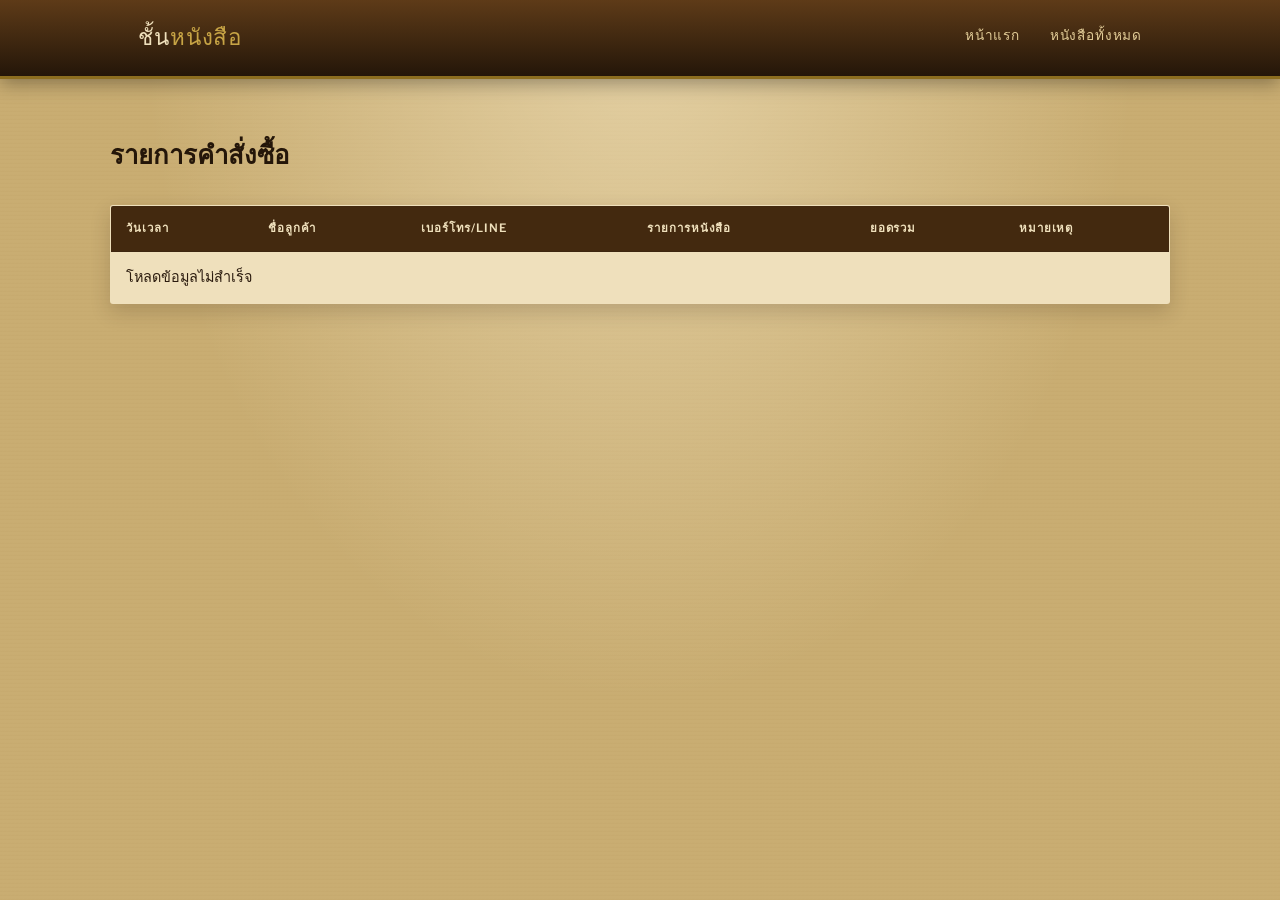
<file: admin.html>
<!DOCTYPE html>
<html lang="th">
<head>
<meta charset="UTF-8">
<meta name="viewport" content="width=device-width, initial-scale=1.0">
<title>แอดมิน — รายการคำสั่งซื้อ</title>
<link rel="preconnect" href="https://fonts.googleapis.com">
<link href="https://fonts.googleapis.com/css2?family=Cinzel+Decorative:wght@700&family=Cinzel:wght@600&family=EB+Garamond:ital,wght@0,400;0,600;1,400&family=Libre+Franklin:wght@400;500;600&display=swap" rel="stylesheet">
<link rel="stylesheet" href="style.css">
</head>
<body>

<nav class="site-nav">
  <div class="wrap">
    <a class="brand" href="index.html">ชั้น<span>หนังสือ</span></a>
    <div class="nav-links">
      <a href="index.html">หน้าแรก</a>
      <a href="product.html">หนังสือทั้งหมด</a>
    </div>
  </div>
</nav>

<div class="wrap admin-wrap">
  <h1>รายการคำสั่งซื้อ</h1>
  <table id="ordersTable" class="orders">
    <thead>
      <tr>
        <th>วันเวลา</th>
        <th>ชื่อลูกค้า</th>
        <th>เบอร์โทร/Line</th>
        <th>รายการหนังสือ</th>
        <th>ยอดรวม</th>
        <th>หมายเหตุ</th>
      </tr>
    </thead>
    <tbody></tbody>
  </table>
</div>

<script src="script.js"></script>
</body>
</html>
</file>
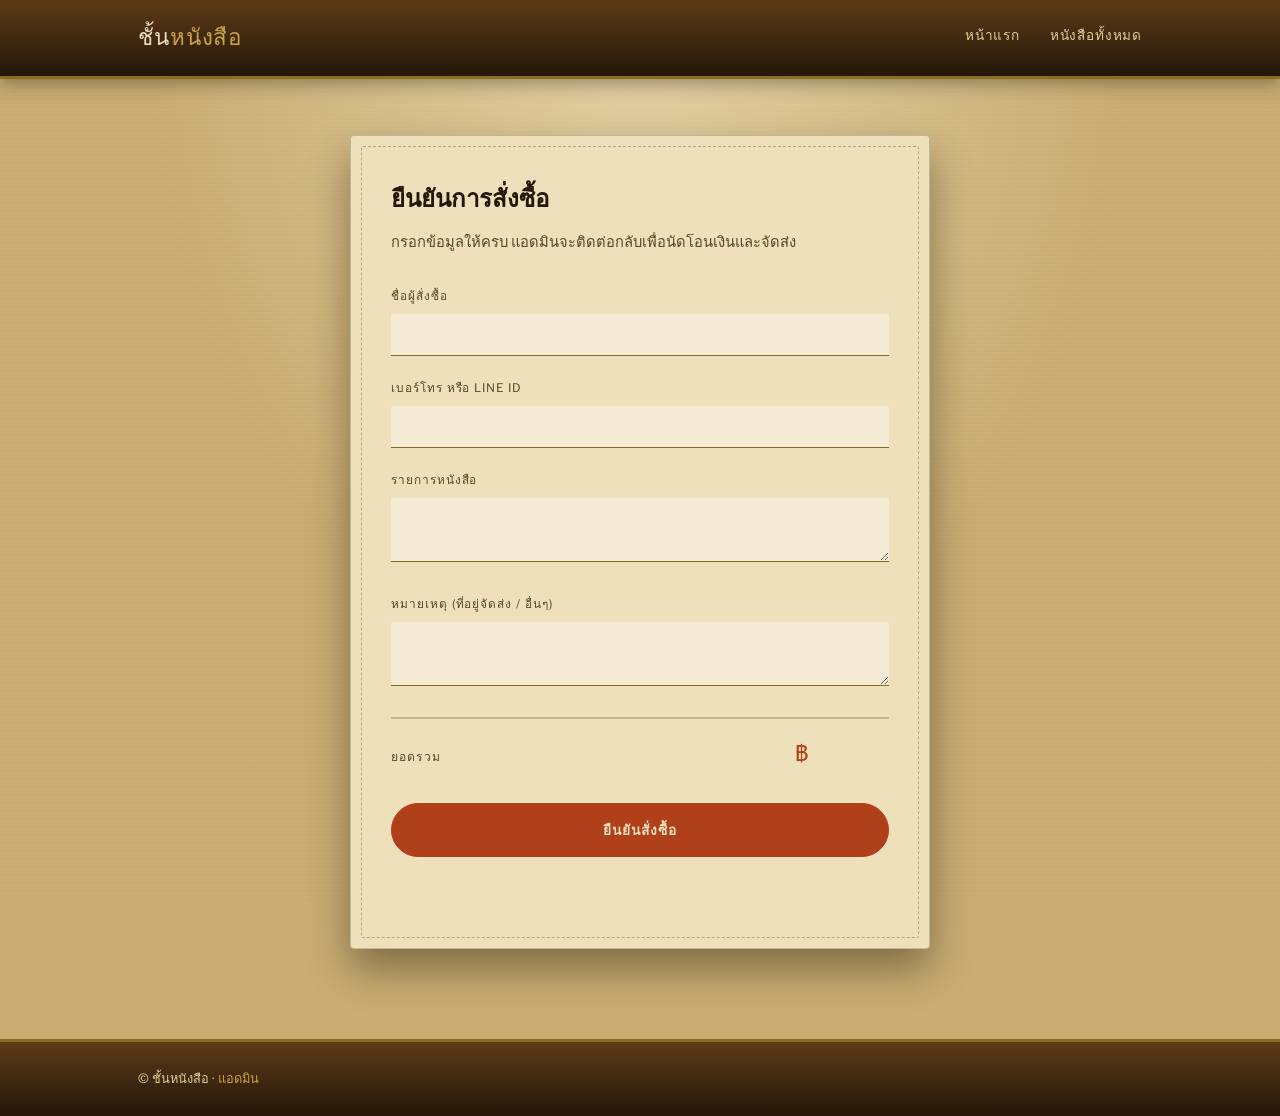
<file: order.html>
<!DOCTYPE html>
<html lang="th">
<head>
<meta charset="UTF-8">
<meta name="viewport" content="width=device-width, initial-scale=1.0">
<title>สั่งซื้อ — ชั้นหนังสือ</title>
<link rel="preconnect" href="https://fonts.googleapis.com">
<link href="https://fonts.googleapis.com/css2?family=Cinzel+Decorative:wght@700&family=Cinzel:wght@600&family=EB+Garamond:ital,wght@0,400;0,600;1,400&family=Libre+Franklin:wght@400;500;600&display=swap" rel="stylesheet">
<link rel="stylesheet" href="style.css">
</head>
<body>

<nav class="site-nav">
  <div class="wrap">
    <a class="brand" href="index.html">ชั้น<span>หนังสือ</span></a>
    <div class="nav-links">
      <a href="index.html">หน้าแรก</a>
      <a href="product.html">หนังสือทั้งหมด</a>
    </div>
  </div>
</nav>

<div class="ledger">
  <h1>ยืนยันการสั่งซื้อ</h1>
  <p class="sub">กรอกข้อมูลให้ครบ แอดมินจะติดต่อกลับเพื่อนัดโอนเงินและจัดส่ง</p>

  <form id="orderForm">
    <div class="field">
      <label for="customerName">ชื่อผู้สั่งซื้อ</label>
      <input type="text" id="customerName" required>
    </div>
    <div class="field">
      <label for="contact">เบอร์โทร หรือ Line ID</label>
      <input type="text" id="contact" required>
    </div>
    <div class="field">
      <label for="items">รายการหนังสือ</label>
      <textarea id="items" required></textarea>
    </div>
    <div class="field">
      <label for="note">หมายเหตุ (ที่อยู่จัดส่ง / อื่นๆ)</label>
      <textarea id="note"></textarea>
    </div>

    <div class="total-row">
      <span>ยอดรวม</span>
      <span>฿<input type="text" id="total" style="width:80px;text-align:right;border:none;font-family:var(--display);font-size:1.3rem;padding:0;background:transparent;" required></span>
    </div>

    <button type="submit" class="btn solid">ยืนยันสั่งซื้อ</button>
    <p id="formMsg" class="form-msg"></p>
  </form>
</div>

<footer>
  <div class="wrap">© ชั้นหนังสือ · <a href="admin.html">แอดมิน</a></div>
</footer>

<script src="script.js"></script>
</body>
</html>
</file>
<file: style.css>
/* ===== Design tokens: candlelit parchment & old wood ===== */
:root {
  --parchment: #EFE0BC;
  --parchment-2: #E2CC97;
  --page-bg: #C9AD72;
  --ink: #2B1B0E;
  --ink-soft: #5A4326;
  --wood-dark: #241609;
  --wood: #43290F;
  --wood-light: #5E3B18;
  --ember: #B0401A;
  --ember-light: #D97131;
  --brass: #8C6D1F;
  --brass-light: #C7A445;
  --forest: #3C4F2A;
  --line: rgba(43, 27, 14, 0.22);
  --shadow: 0 20px 40px rgba(20, 12, 4, 0.4);
  --radius: 3px;
  --display: 'Cinzel Decorative', 'Cinzel', Georgia, serif;
  --serif: 'EB Garamond', Georgia, serif;
  --sans: 'Libre Franklin', -apple-system, 'Segoe UI', sans-serif;
}

* { box-sizing: border-box; }

body {
  margin: 0;
  color: var(--ink);
  font-family: var(--serif);
  font-size: 1.08rem;
  line-height: 1.7;
  background:
    radial-gradient(ellipse at top, rgba(255,244,214,0.5), transparent 55%),
    repeating-linear-gradient(0deg, rgba(139,105,45,0.05) 0px, transparent 2px, transparent 4px),
    var(--page-bg);
  background-attachment: fixed;
  min-height: 100vh;
}

a { color: inherit; }
img { max-width: 100%; display: block; }
.wrap { max-width: 1060px; margin: 0 auto; padding: 0 28px; }

/* ===== Nav ===== */
.site-nav {
  background: linear-gradient(180deg, var(--wood-light), var(--wood-dark));
  border-bottom: 3px solid var(--brass);
  box-shadow: 0 4px 18px rgba(0,0,0,0.35);
  position: sticky; top: 0; z-index: 20;
}
.site-nav .wrap {
  display: flex; align-items: center; justify-content: space-between; height: 76px;
}
.brand {
  font-family: var(--display);
  font-size: 1.4rem;
  text-decoration: none;
  color: var(--parchment);
  letter-spacing: 0.04em;
}
.brand span { color: var(--brass-light); }
.nav-links { display: flex; gap: 30px; }
.nav-links a {
  text-decoration: none; font-family: var(--sans);
  font-size: 0.85rem; letter-spacing: 0.06em;
  color: var(--parchment-2);
  border-bottom: 1px solid transparent; padding-bottom: 4px;
  transition: color .2s, border-color .2s;
}
.nav-links a:hover { color: var(--ember-light); border-color: var(--ember-light); }

/* ===== Hero ===== */
.hero { padding: 70px 0 20px; }
.hero .wrap {
  display: grid; grid-template-columns: 1.1fr 0.9fr; gap: 48px; align-items: center;
}
.hero-text {
  background: linear-gradient(180deg, var(--parchment), var(--parchment-2));
  border: 1px solid var(--line);
  border-radius: 4px;
  padding: 42px 40px;
  box-shadow: var(--shadow), inset 0 0 60px rgba(139,105,45,0.15);
  position: relative;
}
.hero-text::before {
  content: ""; position: absolute; inset: 10px;
  border: 1px solid rgba(139,105,45,0.35); border-radius: 2px; pointer-events: none;
}
.hero-text h1 {
  font-family: var(--display);
  font-weight: 700;
  font-size: clamp(1.7rem, 3.4vw, 2.5rem);
  line-height: 1.3; margin: 0 0 18px; color: var(--wood-dark);
}
.hero-text h1 em {
  font-style: normal; color: var(--ember);
}
.hero-text p {
  color: var(--ink-soft); font-size: 1.05rem; margin: 0 0 30px;
}

.btn {
  display: inline-block; font-family: var(--sans);
  font-size: 0.84rem; letter-spacing: 0.08em; text-transform: uppercase;
  text-decoration: none; padding: 13px 28px; border-radius: 999px;
  border: 1px solid var(--ember); color: var(--ember);
  background: transparent; cursor: pointer;
  transition: background .2s, color .2s, box-shadow .2s;
}
.btn:hover { background: var(--ember); color: var(--parchment); box-shadow: 0 6px 18px rgba(176,64,26,0.35); }
.btn.solid { background: var(--ember); color: var(--parchment); font-weight: 600; border-color: var(--ember); }
.btn.solid:hover { background: var(--ember-light); box-shadow: 0 8px 22px rgba(176,64,26,0.45); }

/* book stack illustration */
.stack {
  position: relative; height: 300px;
  display: flex; align-items: flex-end; justify-content: center;
}
.stack .book {
  position: absolute; bottom: 20px;
  width: 150px; height: 190px;
  border-radius: 3px;
  box-shadow: 0 14px 28px rgba(0,0,0,0.4);
  border: 3px solid rgba(0,0,0,0.15);
  display: flex; align-items: flex-end; justify-content: center;
  padding-bottom: 14px;
  font-family: var(--display); font-size: 0.7rem; color: rgba(255,255,255,0.85);
  text-align: center;
}
.stack .book:nth-child(1) { background: #6E2318; transform: rotate(-14deg) translateX(-70px); z-index: 1; }
.stack .book:nth-child(2) { background: #2E4A34; transform: rotate(-4deg) translateX(-20px); z-index: 2; }
.stack .book:nth-child(3) { background: #223A56; transform: rotate(7deg) translateX(35px); z-index: 3; height: 210px; bottom: 24px;}
.stack .book:nth-child(4) { background: #5B4419; transform: rotate(16deg) translateX(85px); z-index: 1; }

/* ===== Series / genre section ===== */
.genres { padding: 68px 0 24px; }
.section-title {
  font-family: var(--display); font-size: 1.35rem; font-weight: 600;
  margin: 0 0 30px; color: var(--wood-dark);
  display: flex; align-items: center; gap: 16px;
}
.section-title::after {
  content: ""; flex: 1; height: 2px;
  background: repeating-linear-gradient(90deg, var(--brass) 0 6px, transparent 6px 12px);
  opacity: 0.6;
}
.genre-grid {
  display: grid; grid-template-columns: repeat(auto-fill, minmax(150px, 1fr)); gap: 18px;
}
.genre-card {
  background: var(--parchment);
  border: 1px solid var(--line); border-radius: var(--radius);
  padding: 12px; text-decoration: none; color: var(--ink);
  box-shadow: 0 6px 14px rgba(43,27,14,0.15);
  transition: transform .18s, box-shadow .18s;
}
.genre-card:hover { transform: translateY(-5px) rotate(-1deg); box-shadow: 0 14px 26px rgba(43,27,14,0.3); }
.genre-thumb {
  aspect-ratio: 2 / 3; border-radius: 2px; overflow: hidden;
  margin-bottom: 10px; background: var(--wood-dark);
  border: 1px solid rgba(0,0,0,0.2);
}
.genre-thumb img { width: 100%; height: 100%; object-fit: cover; }
.genre-card h3 {
  font-family: var(--display); font-size: 0.78rem; font-weight: 600;
  color: var(--ember); margin: 0 0 4px;
}
.genre-card p { margin: 0; font-size: 0.86rem; color: var(--ink-soft); line-height: 1.4; }

/* ===== Product page ===== */
.product-header { padding: 56px 0 6px; }
.product-header h1 {
  font-family: var(--display); font-size: clamp(1.6rem,3vw,2.2rem);
  margin: 0 0 8px; color: var(--wood-dark);
}
.product-header p { color: var(--ink-soft); margin: 0; }

.filter-bar {
  display: flex; gap: 10px; flex-wrap: wrap;
  padding: 24px 0; border-bottom: 2px solid var(--line); margin-bottom: 34px;
}
.filter-btn {
  font-family: var(--sans); font-size: 0.78rem;
  letter-spacing: 0.06em; text-transform: uppercase;
  padding: 9px 18px; border-radius: 999px;
  border: 1px solid var(--brass); background: var(--parchment);
  color: var(--ink-soft); cursor: pointer; transition: all .2s;
}
.filter-btn:hover { color: var(--ember); }
.filter-btn.active { background: var(--ember); color: var(--parchment); border-color: var(--ember); font-weight: 600; }

.product-list {
  display: grid; grid-template-columns: repeat(auto-fill, minmax(210px, 1fr));
  gap: 26px; padding-bottom: 76px;
}
.book-card {
  background: var(--parchment);
  border: 1px solid var(--line); border-radius: var(--radius);
  overflow: hidden; display: flex; flex-direction: column;
  box-shadow: 0 8px 18px rgba(43,27,14,0.18);
  transition: transform .18s, box-shadow .18s;
}
.book-card:hover { transform: translateY(-6px) rotate(-0.6deg); box-shadow: 0 18px 30px rgba(43,27,14,0.32); }
.book-cover {
  aspect-ratio: 2 / 3; background: var(--wood-dark); position: relative; overflow: hidden;
  border-bottom: 3px solid var(--brass);
}
.book-cover img { width: 100%; height: 100%; object-fit: cover; }
.book-cover .fallback-spine {
  position: absolute; inset: 0;
  display: flex; align-items: center; justify-content: center;
  padding: 18px; color: var(--parchment);
  font-family: var(--display); font-size: 0.85rem; text-align: center; line-height: 1.5;
  background: linear-gradient(160deg, var(--wood-light), var(--wood-dark));
}
.book-info { padding: 15px 17px 16px; display: flex; flex-direction: column; gap: 4px; flex: 1; }
.book-genre {
  font-family: var(--sans); font-size: 0.68rem;
  letter-spacing: 0.1em; text-transform: uppercase; color: var(--forest);
}
.book-title { font-family: var(--serif); font-weight: 600; font-size: 1.08rem; margin: 0; line-height: 1.3; }
.book-author { font-size: 0.9rem; color: var(--ink-soft); margin: 0 0 6px; font-style: italic; }
.book-price { font-family: var(--display); font-size: 1.05rem; color: var(--ember); margin-top: auto; }
.book-card .btn { margin: 0 17px 17px; text-align: center; font-size: 0.76rem; padding: 10px; }

/* ===== Order / scroll form ===== */
.ledger {
  max-width: 580px; margin: 56px auto 90px;
  background: var(--parchment);
  border: 1px solid var(--line); border-radius: 4px;
  padding: 44px 40px; box-shadow: var(--shadow);
  position: relative;
}
.ledger::before {
  content: ""; position: absolute; inset: 10px;
  border: 1px dashed rgba(139,105,45,0.5); border-radius: 2px; pointer-events: none;
}
.ledger h1 {
  font-family: var(--display); font-size: 1.5rem; margin: 0 0 8px; color: var(--wood-dark);
}
.ledger .sub { color: var(--ink-soft); font-size: 0.92rem; margin: 0 0 32px; }
.field { margin-bottom: 22px; }
.field label {
  display: block; font-family: var(--sans); font-size: 0.74rem;
  letter-spacing: 0.08em; text-transform: uppercase;
  color: var(--ink-soft); margin-bottom: 8px;
}
.field input, .field textarea {
  width: 100%; border: none; border-bottom: 1px solid var(--brass);
  background: rgba(255,255,255,0.35); padding: 10px 10px;
  font-family: var(--serif); font-size: 1.02rem; color: var(--ink);
  border-radius: 2px 2px 0 0; transition: border-color .2s, background .2s;
}
.field input:focus, .field textarea:focus {
  outline: none; border-bottom-color: var(--ember); background: rgba(255,255,255,0.6);
}
.field textarea { resize: vertical; min-height: 64px; }
.total-row {
  display: flex; justify-content: space-between; align-items: baseline;
  padding-top: 16px; margin-bottom: 30px; border-top: 2px solid var(--line);
}
.total-row span:first-child {
  color: var(--ink-soft); font-family: var(--sans);
  font-size: 0.76rem; letter-spacing: 0.08em; text-transform: uppercase;
}
.total-row span:last-child { font-family: var(--display); font-size: 1.4rem; color: var(--ember); }
.total-row input { color: var(--ember) !important; }
.ledger .btn { width: 100%; text-align: center; padding: 15px; font-size: 0.86rem; }
.form-msg { font-size: 0.88rem; margin-top: 16px; min-height: 1.2em; }
.form-msg.error { color: #A32E2E; }
.form-msg.ok { color: #3C5D2E; }

/* ===== Thank you ===== */
.thankyou {
  max-width: 500px; margin: 110px auto; text-align: center; padding: 40px 34px;
  background: var(--parchment); border-radius: 4px; box-shadow: var(--shadow);
}
.thankyou h1 {
  font-family: var(--display); font-size: 1.7rem; margin: 0 0 16px; color: var(--wood-dark);
}
.thankyou p { color: var(--ink-soft); margin-bottom: 30px; }

/* ===== Admin ===== */
.admin-wrap { padding: 56px 0 90px; }
.admin-wrap h1 {
  font-family: var(--display); font-size: 1.6rem; margin: 0 0 26px; color: var(--wood-dark);
}
table.orders {
  width: 100%; border-collapse: collapse;
  background: var(--parchment); border: 1px solid var(--line);
  border-radius: var(--radius); overflow: hidden; box-shadow: 0 8px 20px rgba(43,27,14,0.18);
}
table.orders th, table.orders td {
  text-align: left; padding: 13px 15px;
  border-bottom: 1px solid var(--line); font-size: 0.9rem;
}
table.orders th {
  font-family: var(--sans); font-size: 0.72rem; font-weight: 600;
  letter-spacing: 0.08em; text-transform: uppercase;
  color: var(--parchment); background: var(--wood);
}
table.orders tr:last-child td { border-bottom: none; }

/* ===== Footer ===== */
footer {
  background: linear-gradient(180deg, var(--wood-light), var(--wood-dark));
  border-top: 3px solid var(--brass);
  padding: 26px 0;
  font-family: var(--sans); font-size: 0.8rem;
  color: var(--parchment-2);
}
footer a { color: var(--brass-light); text-decoration: none; }

/* ===== Mobile ===== */
@media (max-width: 780px) {
  .hero { padding: 46px 0 16px; }
  .hero .wrap { grid-template-columns: 1fr; gap: 30px; }
  .hero-text { padding: 30px 26px; }
  .stack { height: 210px; }
  .stack .book { width: 110px; height: 150px; }
  .genre-grid { grid-template-columns: repeat(auto-fill, minmax(126px, 1fr)); }
  .nav-links { gap: 16px; }
  .site-nav .wrap { height: 62px; }
  .ledger { padding: 32px 24px; margin: 36px auto 60px; }
  .product-list { grid-template-columns: repeat(auto-fill, minmax(148px, 1fr)); gap: 16px; }
  .admin-wrap { overflow-x: auto; }
}
</file>
